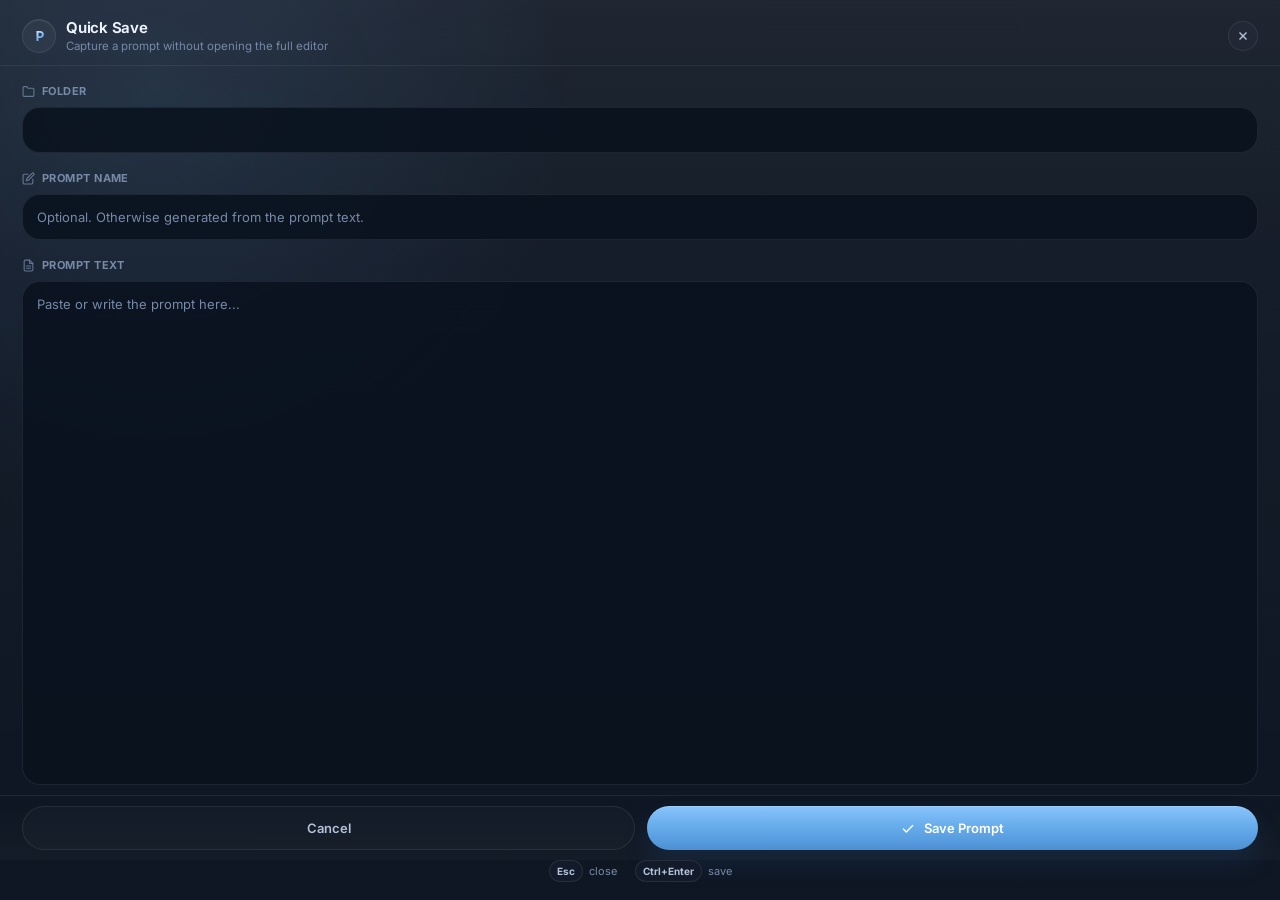
<file: renderer/quicksave.html>
<!DOCTYPE html>
<html lang="en" data-theme="dark">

<head>
    <meta charset="UTF-8">
    <meta name="viewport" content="width=device-width, initial-scale=1.0">
    <title>Quick Save</title>
    <link rel="preconnect" href="https://fonts.googleapis.com">
    <link rel="preconnect" href="https://fonts.gstatic.com" crossorigin>
    <link href="https://fonts.googleapis.com/css2?family=Inter:wght@400;500;600;700&display=swap" rel="stylesheet">
    <style>
        :root {
            --font: 'Inter', -apple-system, BlinkMacSystemFont, 'Segoe UI', sans-serif;
            --radius-sm: 12px;
            --radius-md: 16px;
            --radius-lg: 22px;
            --transition: 180ms cubic-bezier(0.4, 0, 0.2, 1);
        }

        [data-theme="dark"] {
            --bg-base: #08111d;
            --bg-shell: rgba(12, 20, 33, 0.96);
            --bg-surface: rgba(20, 29, 44, 0.92);
            --bg-input: rgba(10, 18, 30, 0.94);
            --bg-subtle: rgba(255, 255, 255, 0.035);
            --border: rgba(255, 255, 255, 0.08);
            --border-strong: rgba(255, 255, 255, 0.12);
            --text-primary: #edf4ff;
            --text-secondary: #b3c2d9;
            --text-tertiary: #7789a6;
            --accent: #74b6f6;
            --accent-hover: #66adf2;
            --accent-soft: rgba(116, 182, 246, 0.14);
            --shadow-lg: 0 22px 48px rgba(2, 8, 18, 0.42);
            --shadow-sm: 0 10px 18px rgba(2, 8, 18, 0.18);
        }

        [data-theme="light"] {
            --bg-base: #e8eff8;
            --bg-shell: rgba(248, 251, 255, 0.98);
            --bg-surface: rgba(255, 255, 255, 0.88);
            --bg-input: rgba(247, 250, 254, 0.99);
            --bg-subtle: rgba(29, 58, 90, 0.05);
            --border: rgba(125, 145, 170, 0.16);
            --border-strong: rgba(125, 145, 170, 0.22);
            --text-primary: #17324d;
            --text-secondary: #4e6682;
            --text-tertiary: #6f859f;
            --accent: #4c8bce;
            --accent-hover: #427dbd;
            --accent-soft: rgba(76, 139, 206, 0.13);
            --shadow-lg: 0 22px 46px rgba(176, 188, 208, 0.24);
            --shadow-sm: 0 10px 20px rgba(176, 188, 208, 0.14);
        }

        *,
        *::before,
        *::after {
            box-sizing: border-box;
            margin: 0;
            padding: 0;
        }

        html,
        body {
            height: 100%;
        }

        html {
            background: var(--bg-shell);
            overflow: hidden;
        }

        body {
            font-family: var(--font);
            color: var(--text-primary);
            background:
                linear-gradient(180deg, rgba(255, 255, 255, 0.025) 0%, rgba(255, 255, 255, 0.01) 100%),
                var(--bg-shell);
            border: none;
            border-radius: 0;
            overflow: hidden;
            display: flex;
            flex-direction: column;
            box-shadow: none;
            position: relative;
            isolation: isolate;
        }

        body::before {
            content: '';
            position: absolute;
            inset: 0;
            pointer-events: none;
            z-index: -1;
            background:
                radial-gradient(circle at 12% 10%, rgba(116, 182, 246, 0.12) 0%, rgba(116, 182, 246, 0) 30%),
                linear-gradient(180deg, rgba(255, 255, 255, 0.03) 0%, rgba(255, 255, 255, 0) 100%);
        }

        .qs-header {
            display: flex;
            align-items: center;
            justify-content: space-between;
            padding: 16px 18px 14px;
            border-bottom: 1px solid var(--border);
            background: rgba(255, 255, 255, 0.02);
            cursor: move;
        }

        .qs-brand {
            display: flex;
            align-items: center;
            gap: 10px;
            min-width: 0;
        }

        .qs-icon-wrap {
            width: 30px;
            height: 30px;
            border-radius: 999px;
            display: flex;
            align-items: center;
            justify-content: center;
            background: rgba(255, 255, 255, 0.055);
            border: 1px solid var(--border);
            flex-shrink: 0;
            box-shadow: inset 0 1px 0 rgba(255, 255, 255, 0.08);
        }

        .qs-logo {
            width: 13px;
            height: 13px;
            display: block;
        }

        .qs-title {
            font-size: 14px;
            font-weight: 650;
            letter-spacing: -0.015em;
        }

        .qs-subtitle {
            margin-top: 2px;
            font-size: 11px;
            color: var(--text-tertiary);
        }

        .qs-close {
            width: 30px;
            height: 30px;
            border-radius: 14px;
            border: 1px solid var(--border);
            background: rgba(255, 255, 255, 0.02);
            color: var(--text-secondary);
            display: flex;
            align-items: center;
            justify-content: center;
            cursor: pointer;
            transition: background var(--transition), color var(--transition), border-color var(--transition);
        }

        .qs-close:hover {
            background: rgba(229, 87, 96, 0.12);
            border-color: rgba(229, 87, 96, 0.16);
            color: #ffedf0;
        }

        [data-theme="light"] .qs-close:hover {
            color: #c54856;
        }

        .qs-body {
            flex: 1;
            display: flex;
            flex-direction: column;
            gap: 16px;
            padding: 18px 20px;
            overflow-y: auto;
        }

        .qs-field {
            display: flex;
            flex-direction: column;
            gap: 8px;
        }

        .qs-field--grow {
            flex: 1;
            min-height: 0;
        }

        .qs-field label {
            display: flex;
            align-items: center;
            gap: 6px;
            font-size: 11px;
            font-weight: 700;
            letter-spacing: 0.06em;
            text-transform: uppercase;
            color: var(--text-tertiary);
        }

        .qs-field label svg {
            width: 13px;
            height: 13px;
            opacity: 0.8;
        }

        .qs-field select,
        .qs-field input,
        .qs-field textarea {
            width: 100%;
            border-radius: var(--radius-md);
            border: 1px solid var(--border);
            background: var(--bg-input);
            color: var(--text-primary);
            font: inherit;
            font-size: 13px;
            outline: none;
            box-shadow: inset 0 1px 0 rgba(255, 255, 255, 0.04);
            transition: border-color var(--transition), box-shadow var(--transition), background var(--transition), transform var(--transition);
        }

        .qs-field select,
        .qs-field input {
            height: 44px;
            padding: 0 14px;
        }

        .qs-field textarea {
            min-height: 190px;
            height: 100%;
            resize: none;
            padding: 12px 14px;
            line-height: 1.55;
        }

        .qs-field select::placeholder,
        .qs-field input::placeholder,
        .qs-field textarea::placeholder {
            color: var(--text-tertiary);
        }

        .qs-field select:hover,
        .qs-field input:hover,
        .qs-field textarea:hover {
            border-color: var(--border-strong);
        }

        .qs-field select:focus,
        .qs-field input:focus,
        .qs-field textarea:focus {
            border-color: rgba(116, 182, 246, 0.46);
            box-shadow: 0 0 0 4px var(--accent-soft);
        }

        .qs-field select {
            appearance: none;
            cursor: pointer;
            background-image: url("data:image/svg+xml,%3Csvg xmlns='http://www.w3.org/2000/svg' width='12' height='12' viewBox='0 0 24 24' fill='none' stroke='%236789a6' stroke-width='2.2' stroke-linecap='round' stroke-linejoin='round'%3E%3Cpolyline points='6 9 12 15 18 9'/%3E%3C/svg%3E");
            background-repeat: no-repeat;
            background-position: right 14px center;
            padding-right: 36px;
        }

        .qs-footer {
            display: flex;
            gap: 10px;
            padding: 16px 20px;
            border-top: 1px solid var(--border);
            background: rgba(255, 255, 255, 0.01);
        }

        .qs-btn {
            flex: 1;
            height: 44px;
            border-radius: 999px;
            border: 1px solid var(--border);
            font: inherit;
            font-size: 13px;
            font-weight: 600;
            cursor: pointer;
            transition: transform var(--transition), background var(--transition), border-color var(--transition), box-shadow var(--transition), color var(--transition);
        }

        .qs-btn-cancel {
            background: transparent;
            color: var(--text-secondary);
        }

        .qs-btn-cancel:hover {
            background: var(--bg-subtle);
            color: var(--text-primary);
            border-color: var(--border-strong);
        }

        .qs-btn-save {
            border: none;
            background:
                linear-gradient(180deg, rgba(255, 255, 255, 0.18) 0%, rgba(255, 255, 255, 0.045) 26%, rgba(255, 255, 255, 0) 42%),
                linear-gradient(180deg, #7bbfff 0%, #66aeef 46%, #4f92d6 100%);
            color: #ffffff;
            box-shadow: 0 14px 28px rgba(33, 87, 145, 0.22), inset 0 1px 0 rgba(255, 255, 255, 0.22);
        }

        .qs-btn-save:hover {
            transform: translateY(-1px);
            background:
                linear-gradient(180deg, rgba(255, 255, 255, 0.2) 0%, rgba(255, 255, 255, 0.06) 28%, rgba(255, 255, 255, 0) 44%),
                linear-gradient(180deg, #84c5ff 0%, #70b5f3 46%, #589bdd 100%);
            box-shadow: 0 18px 32px rgba(33, 87, 145, 0.24), inset 0 1px 0 rgba(255, 255, 255, 0.24);
        }

        .qs-btn:active {
            transform: scale(0.985);
        }

        .btn-icon {
            display: inline-flex;
            align-items: center;
            margin-right: 6px;
            vertical-align: middle;
        }

        .btn-icon svg {
            width: 14px;
            height: 14px;
        }

        .qs-hint {
            display: flex;
            justify-content: center;
            gap: 16px;
            padding: 0 20px 16px;
            font-size: 11px;
            color: var(--text-tertiary);
        }

        .qs-hint span {
            display: flex;
            align-items: center;
            gap: 6px;
        }

        kbd {
            display: inline-flex;
            align-items: center;
            justify-content: center;
            min-width: 22px;
            height: 22px;
            padding: 0 7px;
            border-radius: 999px;
            border: 1px solid var(--border);
            background: var(--bg-surface);
            color: var(--text-secondary);
            font: inherit;
            font-size: 10px;
            font-weight: 700;
        }

        .qs-toast {
            position: fixed;
            left: 50%;
            bottom: 18px;
            transform: translateX(-50%) translateY(32px);
            opacity: 0;
            pointer-events: none;
            display: flex;
            align-items: center;
            gap: 6px;
            padding: 10px 16px;
            border-radius: 999px;
            background: #38b875;
            color: #ffffff;
            font-size: 12px;
            font-weight: 700;
            box-shadow: var(--shadow-sm);
            transition: opacity 220ms ease, transform 220ms ease;
        }

        .qs-toast.visible {
            opacity: 1;
            transform: translateX(-50%) translateY(0);
        }

        .qs-toast svg {
            width: 14px;
            height: 14px;
        }

        ::-webkit-scrollbar {
            width: 6px;
        }

        ::-webkit-scrollbar-thumb {
            background: rgba(255, 255, 255, 0.08);
            border-radius: 999px;
        }

        [data-theme="light"] ::-webkit-scrollbar-thumb {
            background: rgba(125, 145, 170, 0.18);
        }

        [data-theme="light"] html,
        [data-theme="light"] body {
            background: #eef3fa;
        }

        [data-theme="light"] body::before {
            background:
                radial-gradient(circle at 12% 10%, rgba(117, 168, 226, 0.12) 0%, rgba(117, 168, 226, 0) 32%),
                linear-gradient(180deg, rgba(255, 255, 255, 0.14) 0%, rgba(255, 255, 255, 0) 100%);
        }

        [data-theme="light"] .qs-header,
        [data-theme="light"] .qs-footer {
            background: rgba(255, 255, 255, 0.14);
        }

        [data-theme="light"] .qs-icon-wrap {
            background: rgba(255, 255, 255, 0.55);
        }

        ::selection {
            background: rgba(116, 182, 246, 0.22);
            color: var(--text-primary);
        }

        body::before {
            z-index: 0;
            opacity: 0.95;
        }

        body::after {
            content: '';
            position: absolute;
            inset: 0;
            pointer-events: none;
            z-index: 0;
            background: linear-gradient(180deg, rgba(255, 255, 255, 0.03) 0%, rgba(255, 255, 255, 0) 32%);
        }

        .qs-header,
        .qs-body,
        .qs-footer,
        .qs-hint {
            position: relative;
            z-index: 1;
        }

        .qs-header {
            padding: 18px 22px 12px;
            background: transparent;
            border-bottom-color: rgba(255, 255, 255, 0.06);
        }

        [data-theme="light"] .qs-header {
            border-bottom-color: rgba(125, 145, 170, 0.12);
        }

        .qs-icon-wrap {
            width: 34px;
            height: 34px;
            background: rgba(255, 255, 255, 0.045);
        }

        .qs-logo {
            width: 16px;
            height: 16px;
        }

        .qs-title {
            font-size: 15px;
        }

        .qs-subtitle {
            font-size: 11.5px;
        }

        .qs-body {
            gap: 18px;
            padding: 18px 22px 10px;
        }

        .qs-field {
            gap: 9px;
        }

        .qs-field label {
            gap: 7px;
            letter-spacing: 0.04em;
        }

        .qs-field select,
        .qs-field input,
        .qs-field textarea {
            border-radius: 18px;
            background: color-mix(in srgb, var(--bg-input) 92%, transparent);
            box-shadow: none;
        }

        .qs-field select,
        .qs-field input {
            height: 46px;
        }

        .qs-field textarea {
            min-height: 204px;
        }

        .qs-field select:focus,
        .qs-field input:focus,
        .qs-field textarea:focus {
            border-color: rgba(116, 182, 246, 0.34);
            box-shadow: 0 0 0 3px rgba(116, 182, 246, 0.14);
        }

        .qs-footer {
            padding: 10px 22px 10px;
            gap: 12px;
            background: linear-gradient(180deg, rgba(255, 255, 255, 0) 0%, rgba(255, 255, 255, 0.025) 100%);
            border-top-color: rgba(255, 255, 255, 0.05);
        }

        [data-theme="light"] .qs-footer {
            background: linear-gradient(180deg, rgba(255, 255, 255, 0) 0%, rgba(255, 255, 255, 0.22) 100%);
            border-top-color: rgba(125, 145, 170, 0.12);
        }

        .qs-hint {
            gap: 18px;
            padding: 0 22px 18px;
        }

        .qs-close {
            border-radius: 999px;
        }

        .qs-btn-cancel {
            background: rgba(255, 255, 255, 0.018);
        }

        [data-theme="light"] .qs-btn-cancel {
            background: rgba(255, 255, 255, 0.48);
        }

        .qs-btn-save {
            background:
                linear-gradient(180deg, rgba(255, 255, 255, 0.12) 0%, rgba(255, 255, 255, 0.04) 30%, rgba(255, 255, 255, 0) 46%),
                linear-gradient(180deg, #79bbfb 0%, #66aceb 48%, #4c90d3 100%);
            box-shadow: 0 14px 26px rgba(33, 87, 145, 0.2), inset 0 1px 0 rgba(255, 255, 255, 0.18);
        }

        .qs-btn-save:hover {
            transform: translateY(-1px);
            background:
                linear-gradient(180deg, rgba(255, 255, 255, 0.14) 0%, rgba(255, 255, 255, 0.05) 30%, rgba(255, 255, 255, 0) 46%),
                linear-gradient(180deg, #82c1fd 0%, #6fb2ef 48%, #5697d8 100%);
            box-shadow: 0 16px 28px rgba(33, 87, 145, 0.22), inset 0 1px 0 rgba(255, 255, 255, 0.2);
        }

        .qs-header {
            animation: qsWindowIn 420ms cubic-bezier(0.22, 1, 0.36, 1) both;
        }

        .qs-body {
            animation: qsWindowIn 480ms cubic-bezier(0.22, 1, 0.36, 1) both;
            animation-delay: 40ms;
        }

        .qs-footer,
        .qs-hint {
            animation: qsWindowIn 520ms cubic-bezier(0.22, 1, 0.36, 1) both;
            animation-delay: 80ms;
        }

        @keyframes qsWindowIn {
            from {
                opacity: 0;
                transform: translateY(10px);
            }

            to {
                opacity: 1;
                transform: translateY(0);
            }
        }
    </style>
</head>

<body>
    <div class="qs-header" data-tauri-drag-region>
        <div class="qs-brand">
            <div class="qs-icon-wrap">
                <img class="qs-logo" src="logo-mark.svg" alt="Prompt Library logo">
            </div>
            <div>
                <div class="qs-title">Quick Save</div>
                <div class="qs-subtitle">Capture a prompt without opening the full editor</div>
            </div>
        </div>
        <button class="qs-close" id="qsClose" title="Close (Esc)">
            <svg viewBox="0 0 12 12" width="12" height="12" fill="none">
                <line x1="2.5" y1="2.5" x2="9.5" y2="9.5" stroke="currentColor" stroke-width="1.4" />
                <line x1="9.5" y1="2.5" x2="2.5" y2="9.5" stroke="currentColor" stroke-width="1.4" />
            </svg>
        </button>
    </div>

    <div class="qs-body">
        <div class="qs-field">
            <label>
                <svg viewBox="0 0 24 24" fill="none" stroke="currentColor" stroke-width="2" stroke-linecap="round" stroke-linejoin="round">
                    <path d="M22 19a2 2 0 0 1-2 2H4a2 2 0 0 1-2-2V5a2 2 0 0 1 2-2h5l2 3h9a2 2 0 0 1 2 2z" />
                </svg>
                Folder
            </label>
            <select id="qsFolder"></select>
        </div>

        <div class="qs-field">
            <label>
                <svg viewBox="0 0 24 24" fill="none" stroke="currentColor" stroke-width="2" stroke-linecap="round" stroke-linejoin="round">
                    <path d="M11 4H4a2 2 0 0 0-2 2v14a2 2 0 0 0 2 2h14a2 2 0 0 0 2-2v-7" />
                    <path d="M18.5 2.5a2.121 2.121 0 0 1 3 3L12 15l-4 1 1-4 9.5-9.5z" />
                </svg>
                Prompt Name
            </label>
            <input type="text" id="qsName" placeholder="Optional. Otherwise generated from the prompt text.">
        </div>

        <div class="qs-field qs-field--grow">
            <label>
                <svg viewBox="0 0 24 24" fill="none" stroke="currentColor" stroke-width="2" stroke-linecap="round" stroke-linejoin="round">
                    <path d="M14 2H6a2 2 0 0 0-2 2v16a2 2 0 0 0 2 2h12a2 2 0 0 0 2-2V8z" />
                    <polyline points="14 2 14 8 20 8" />
                    <line x1="16" y1="13" x2="8" y2="13" />
                    <line x1="16" y1="17" x2="8" y2="17" />
                </svg>
                Prompt Text
            </label>
            <textarea id="qsText" placeholder="Paste or write the prompt here..."></textarea>
        </div>
    </div>

    <div class="qs-footer">
        <button class="qs-btn qs-btn-cancel" id="qsCancel">Cancel</button>
        <button class="qs-btn qs-btn-save" id="qsSave">
            <span class="btn-icon">
                <svg viewBox="0 0 24 24" fill="none" stroke="currentColor" stroke-width="2.4" stroke-linecap="round" stroke-linejoin="round">
                    <polyline points="20 6 9 17 4 12" />
                </svg>
            </span>
            Save Prompt
        </button>
    </div>

    <div class="qs-hint">
        <span><kbd>Esc</kbd> close</span>
        <span><kbd>Ctrl+Enter</kbd> save</span>
    </div>

    <div class="qs-toast" id="qsToast">
        <svg viewBox="0 0 24 24" fill="none" stroke="currentColor" stroke-width="2.4" stroke-linecap="round" stroke-linejoin="round">
            <polyline points="20 6 9 17 4 12" />
        </svg>
        Saved
    </div>

    <script src="quicksave.js" defer></script>
</body>

</html>
</file>
